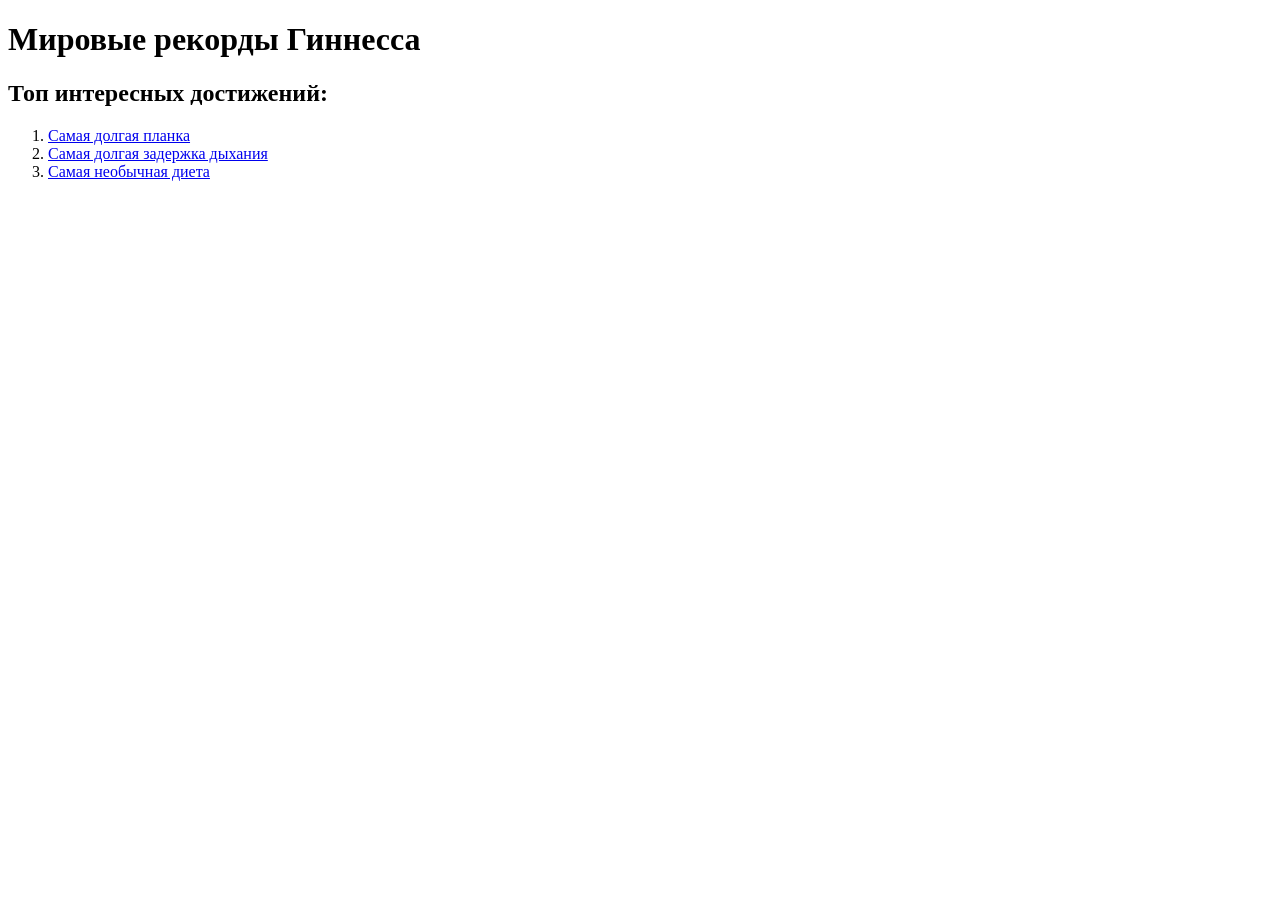
<file: Lab1/Задание 1/src/index.html>
<!DOCTYPE html>
<html lang="en">
    <head>
        <title>Document</title>
    </head>
    <body>
        <h1>Мировые рекорды Гиннесса</h1>
        <h2>Топ интересных достижений:</h2>
        <ol>
            <li>
                <a href="https://www.guinnessworldrecords.com/news/2023/5/mans-incredible-physical-feat-as-he-holds-abdominal-plank-for-almost-10-hours-750261">Самая долгая планка</a>
            </li>
            <li>
                <a href="https://www.guinnessworldrecords.com/world-records/longest-time-in-an-abdominal-plank-position">Самая долгая задержка дыхания</a>
            </li>
            <li>
                <a href="https://www.guinnessworldrecords.com/world-records/67621-strangest-diet">Самая необычная диета</a>
            </li>
        </ol>
    </body>
</html>
</file>
